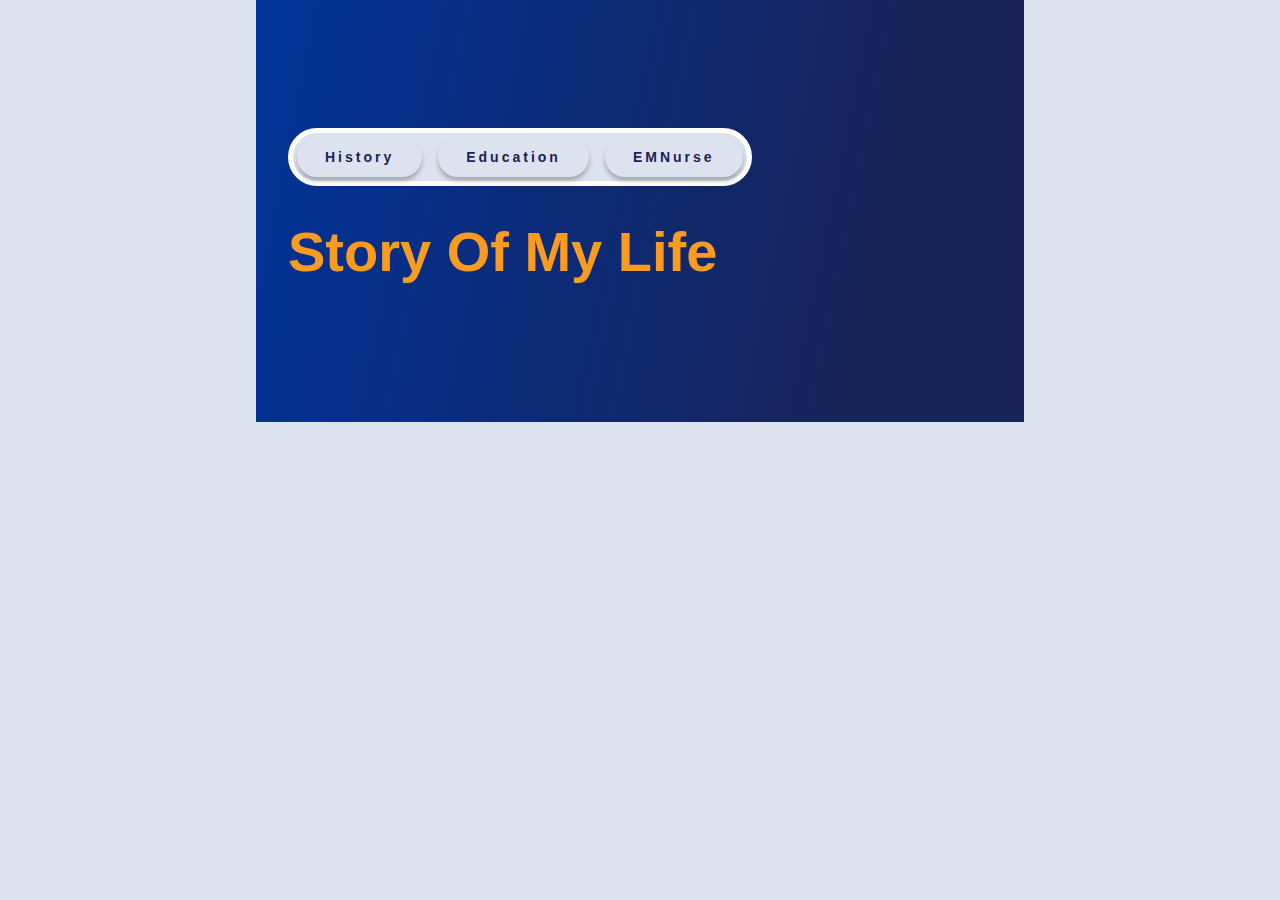
<file: tabpractice.html>
<!DOCTYPE html>
<html lang="en">
<head>
    <meta charset="UTF-8">
    <meta http-equiv="X-UA-Compatible" content="IE=edge">
    <meta name="viewport" content="width=device-width, initial-scale=1.0">
    <title>Tab Practice</title>
    <link rel="stylesheet" href="/css/style.css">

    <style>
        section {
  max-width:768px;
  margin-inline:auto;
}
/* Style the tab */
/* .tab {
  overflow: hidden;
  border: 1px solid #ccc;
  background-color: #f1f1f1;
} */

Style the buttons that are used to open the tab content
.tab button {
  /* background-color: inherit;
  float: left;
  border: none;
  outline: none;
  cursor: pointer;
  padding: 14px 16px; */
    transition: all 0.9s ease;
}
.tabcontent {
    animation: fadeEffect 2s; /* Fading effect takes 1 second */
}

/* Go from zero to full opacity */
@keyframes fadeEffect {
  from {opacity: 0;}
  to {opacity: 1;}
}

/* Change background color of buttons on hover */
/* .tab button:hover {
  background-color: #ddd;
} */

/* Create an active/current tablink class */
/* .tab button.active {
  background-color: #ccc;
} */

/* Style the tab content */
/* .tabcontent {
  display: none;
  padding: 6px 12px;
  border: 1px solid #ccc;
  border-top: none;
} */
    </style>
</head>
<body>
    <section class="about-hero-section is-primary-gradient">
        <div class="container is-flex">

            <div class="hero-accordion">
                <div class="accordion-container is-flex is-flex-column">

                    <!-- Tab Content -->
                    <div class="accordion-body tabcontent" id="History">
                            <p class="fs-med">
                                I've always loved playing around with PCs since I got introduced to it as teenager in High School. I’ve been fixing PC software issues since.
                                I've been doing freelance computer software repairs over a decade now.
                                I started dabbling in web design and coding  about 2 years ago and improving by the day.
                            </p>
                    </div>
                    <div class="accordion-body tabcontent" id="Education">
                            <p class="fs-med">
                                I’ve schooled everywhere including the School of Hard Knocks, only, don't readily remember my experiences there.
                            </p>
                    </div>
                    <div class="accordion-body tabcontent" id="Emnurse">
                            <p class="fs-med">
                                Hey thank you very much!
                                It worked!
                                But can you tell me how to give a border to this type of triangle?(As it is only made up of the border of a div!!)
                            </p>
                    </div>

                    <!-- Tab Controls/ TabLinks -->
                    <div class="accordion-ctrls is-flex tab">
                        <button class="btn accord-btn tablinks" onclick="openMe(event, 'History')">History</button>
                        <button class="btn accord-btn tablinks" onclick="openMe(event, 'Education')">Education</button>
                        <button class="btn accord-btn tablinks" onclick="openMe(event, 'Emnurse')">EMNurse</button>
                    </div>
                </div>
                <div class="accord-title">
                    <h2 class="title-is-h1 is-accent">Story Of My Life</h2>
                </div>
            </div>
        </div>
    </section>


    <script src="/js/script.js"></script>
</body>
</html>
</file>
<file: css/style.css>
:root {
    --clr-txt: #172357;
    --clr-primary: hsl(229,58%,22%);
    --clr-primary-gradient: linear-gradient(101.46deg, #003399 0%, #182359 79.22%);
    --clr-accent: hsl(34,94%,55%);
    --clr-accent-gradient:  linear-gradient(93.68deg, #CC6102 14.93%, #F0942D 100%);
    --clr-bg-skyblue: hsl(221, 32%, 90%);
    

    --ff-title: 'Arima Madurai', helvetica, sans-serif, cursive;
    --ff-serif: "Crimson Pro", serif;
    --ff-sans: 'Montserrat', Arial, Helvetica, sans-serif;
    /* --ff-logo: "Betterfly", sans-serif; */
}


/* Box sizing rules */
*,
*::before,
*::after {
  box-sizing: border-box;
}

/* Remove default margin */
body,
h1,
h2,
h3,
h4,
h5,
h6,
p,
figure,
blockquote,
dl,
dd {
  margin: 0;
}

/* Remove list styles on ul, ol elements with a list role, which suggests default styling will be removed */
ul[role='list'],
ol[role='list'] {
  list-style: none;
}
ul, ol, li, menu {
    list-style: none;
    padding: 0;
    margin: 0;
}

/* Set core root defaults */
html:focus-within {
  scroll-behavior: smooth;
}

html {
  box-sizing: border-box;
  font-family: var(--ff-sans);
}

/* Set core body defaults */
body {
  min-height: 100vh;
  text-rendering: optimizeSpeed;
  line-height: 1.5;
  font-family: 'Montserrat', Arial, Helvetica, sans-serif;
  background-color: var(--clr-bg-skyblue);
  color: white;
}

/* A elements that don't have a class get default styles */
a:not([class]) {
  text-decoration-skip-ink: auto;
  color: white;
}
a {
    text-decoration: none;
    display: inline-block;
}

/* Make images easier to work with */
img,
picture {
  max-width: 100%;
  display: block;
}

/* Inherit fonts for inputs and buttons */
input,
button,
textarea,
select {
  font: inherit;
}
button {
    all: unset;
}
/* Remove all animations, transitions and smooth scroll for people that prefer not to see them */
@media (prefers-reduced-motion: reduce) {
  html:focus-within {
   scroll-behavior: auto;
  }
  
  *,
  *::before,
  *::after {
    animation-duration: 0.01ms !important;
    animation-iteration-count: 1 !important;
    transition-duration: 0.01ms !important;
    scroll-behavior: auto !important;
  }
}

/* TYPOGRAPHY */
h1, h2, h3, h4, h5, h6, .nav-list, summary, .btn {
    font-family: var(--ff-title);
    font-weight: 700;
}

/* Heading font size */
.title-is-h1 {
    font-size: 3.5rem;
 
}
.subtitle-is-h2 {
    font-size: 3rem;
    text-transform: capitalize;
}
.subtitle-is-h3 {
    font-size: 2.5rem;
}
.subtitle-is-h4 {
    font-size: 2rem;
    line-height: 2rem;
}
.subtitle-is-h5 {
    font-size: 1.5rem;
}
.subtitle-is-h6 {
    font-size: 1rem;
}
.fs-extra-lrg {
    font-size: 8rem;
    line-height: 125px;
    color: var(--clr-primary);
    max-width: 450px;
    font-weight: 400;
}

/* Body font size */
.fs-small {
    font-size: 1rem;
}
.fs-med {
    font-size: 1.125rem;
    line-height: 1.75;
}
.fs-lrg {
    font-size: 1rem;
}


/* BUTTONS */
.btn {
    font-size: 0.875em;
    font-weight: 700;
    line-height: 0.875em;
    letter-spacing: 3px;
    text-transform: uppercase;
    padding: 1em 1.5em;
    border-radius: 0.313em;
    /* color: var(--clr-bg-skyblue);
    background-image: var(--clr-accent-gradient); */
    /* display: inline-block; */
}
.btn:hover, .btn:active {
    background-color: var(--clr-accent);
    color: white;
}
.btn-is-lrg {
    font-size: 1em;
}
.btn-is-small {
    font-size: 0.75em;
}
.btn-grp {
    display: inline-flex;
    gap: 2rem;
    margin-top: 4rem;
}
.btn>img {
    margin-inline: auto;
    padding-bottom: 0.5rem;
}

.is-inline-link {
    color: unset;
    text-decoration: underline;
}
.is-inline-link:hover {
    text-decoration: none;
    color: var(--clr-accent);
}

.navlink:hover {
    text-decoration: underline;
}

/* Accordion buttons OLD */
/* .accord-btn {
    padding: 1em 2em;
    background-image: var(--clr-primary-gradient);
    color: white;
    box-shadow: 0px 4px 4px rgba(0, 0, 0, 0.25);
    border-radius: 10em;
    text-transform: none;
}
.accord-btn:hover, .accord-btn:active {
    background-image: unset;
    background-color: var(--clr-primary);
    border-radius: inherit;
    cursor: pointer;
}
.accord-btn .disabled {
    background-color: unset;
    color: var(--clr-primary);
} */


/* Accordion NEW */
.accord-btn {
    padding: 1em 2em;
    width: 100%;
    text-align: center;
    color: var(--clr-primary);
    box-shadow: 0px 4px 4px rgba(0, 0, 0, 0.25);
    border-radius: 10em;
    text-transform: none;
}
.accord-btn:hover, .accord-btn:active, .accord-btn:focus-within, .active {
    background-image: var(--clr-primary-gradient);
    color: var(--clr-accent-gradient);
    cursor: pointer;
}

.accordion {
    background-image: var(--clr-primary-gradient);
    padding: 84px 54px;
    border-radius: 10px;
}
.accordion-container {
    text-align: right;
}
.accordion-ctrls {
    background-color: var(--clr-bg-skyblue);
    border: 5px solid white;
    border-radius: 5em;
    gap: 1rem;
    padding: 0.25rem;
    margin-left: auto;
    margin-bottom: 3rem;
    max-width: 540px;
    /* align-self: flex-end; */
}
.accordion-text {
    height: 4rem;
    margin-bottom: 2em;
    max-width: 540px;
    text-align: right;
    margin-left: auto;
}

.accordion-link-container {
    gap: 1.5rem;
    margin-left: auto;
}
#IDevelop .accordion-link-container {
    max-width: 450px;
}
.accordion-link {
    background-color: var(--clr-bg-skyblue);
    padding: 1em;
    border-radius: 10px;
    font-family: var(--ff-title);
    border-bottom: 3px solid var(--clr-accent);
    width: 100%;
    max-width: 140px;
    box-shadow: 6px 0px 24px rgba(0, 0, 0, 0.05), 0px 6px 24px rgba(0, 0, 0, 0.05);
    transition: all 300ms ease;
}
.accordion-link:hover {
    transform: translateY(-2px);
}
.accordion-link a {
    display: flex;
    flex-direction: column;
    align-items: center;
    gap: 0.5em;
    color: var(--clr-primary);
}
.accordion-link img {
    width: 56px;
}

.tabcontent {
    /* visibility: hidden; */
    display: none;
}

/* LAYOUT */
.container {
    max-width: 1280px;
    margin-inline: auto;
    /* padding: 0 32px; */
}

section {
    /* margin: 128px 0; */
    padding: 128px 2rem;
    position: relative;
    /* max-width: 1360px; */
    margin-inline: auto;
}
/* section::after {
    content: url(/images/section\ break.svg);
    position: absolute;
    bottom: 0;
    left: 0;
    right: 0;
} */
.section-header-huge {
    /* padding: 94px 24px; */
    background-color: var(--clr-bg-skyblue);
    box-shadow: -12px -12px 24px rgba(0, 0, 0, 0.05), 12px 12px 24px rgba(0, 0, 0, 0.05);
    border-radius: 10px;

}
.is-flex {
    display: flex;
    justify-content: space-between;
    align-items: center;
}
.is-flex-column {
    flex-direction: column;
}
.is-column-reverse {
    flex-flow: column-reverse;
}
.is-row-reverse {
    flex-flow: row-reverse;
}
.is-grid {
    display: grid;
}
.is-2-column {
    grid-template-columns: 1fr 1fr;
}
.is-span-2 {
    grid-column: span 2;
}

.is-centered {
    text-align: center;
}



/* GENERAL STYLING */


.is-accent {
    color: var(--clr-accent);
}
.is-primary {
    color: var(--clr-primary);
}
.is-primary-gradient {
    background-image: var(--clr-primary-gradient);
}
.is-bg-light {
    background-color: var(--clr-bg-skyblue);
}
.is-text-white {
    color: white;
}
.lotus img{
    margin-inline: auto;
}




/* header {
  padding: 1rem 0;
} */
header {
    /* box-shadow: 1px 1px 2px red; */
    position: sticky;
    top: 0px;
    /* height: 80px; */
    z-index: 1000;
    background-color: var(--clr-bg-skyblue);
    color: var(--clr-primary);
    box-shadow: 4px 4px 4px rgba(0, 0, 0, 0.25), 0px 100px 80px rgba(0, 0, 0, 0.07), 0px 41.7776px 33.4221px rgba(0, 0, 0, 0.0503198), 0px 22.3363px 17.869px rgba(0, 0, 0, 0.0417275), 0px 12.5216px 10.0172px rgba(0, 0, 0, 0.035), 0px 6.6501px 5.32008px rgba(0, 0, 0, 0.0282725), 0px 2.76726px 2.21381px rgba(0, 0, 0, 0.0196802);
}

header>.container {
    display: grid;
    grid-template-columns: 300px auto;
    align-items: center;
    /* height: 64px;
    position: sticky;
    top: 0px; */
    /* compensate for shadow with negative margin */
    margin-top: -16px;
    /* content should fall over shadow and cover */
    z-index: 1003;
}

.logo-container {
    display: flex;
    align-items: center;
    font-family: var(--ff-title);
    font-size: 18px;
}
.logo-img {
    border-radius: 500px; 
    border: 10px solid transparent;
}
.me {
    text-decoration: none;
    color: var(--clr-primary);
    width: 20%;
    line-height: 1;
    transition: all 300ms ease;
}
.me:hover {
    color: var(--clr-accent);
}
.navigation {
    justify-self: end;
    padding-inline-start: 0;
}

.header-nav {
    display: flex;
    justify-content: space-around;
    /* align-items: center; */
    gap: 32px;
    max-width: 768px;
}

.nav-list {
    /* padding: 1rem 3rem;*/
    text-transform: uppercase;
    letter-spacing: 2px;
    font-size: 14px;
    font-weight: 700;
    color: var(--clr-primary);
    /* opacity: 55%; */
    transition: all 300ms ease-in-out;
}
.nav-list:hover {
    opacity: 100%;
    cursor: pointer;
    color: var(--clr-accent);
}
.current {
    border-bottom: 2px solid var(--clr-accent);
}

/* HERO SECTION */

.hero-section {
    /* background-color: #00d4ff;
    background-color: #090979;
    background-color: #020024; */
    /* background: rgb(2,0,36);
    background: linear-gradient(90deg, rgba(2,0,36,1) 0%, rgba(9,9,121,1) 35%, rgba(0,212,255,1) 100%);
    background: linear-gradient(0deg, rgba(2,0,36,1) 0%, rgba(9,9,121,1) 13%, rgba(0,212,255,1) 100%); */
    /* background: #00135c;
    background: linear-gradient(0deg, rgba(0,19,92,1) 0%, rgba(0,51,179,1) 44%, rgba(0,212,255,1) 100%); 
    background: var(--clr-primary);
    background: linear-gradient(0deg, rgba(23,35,87,1) 0%, rgba(255,255,255,1) 100%);  */
    background: url(/images/icons-bg-blue.png) 0 50% no-repeat, linear-gradient(101.46deg, #003399 0%, #182359 79.22%);
    background-position:top right;
    background-size: contain;
    /* background-image: url(/images/icons-bg-blue.png);
    background-repeat: no-repeat;
    background-size:cover;
    background-position: bottom; */
    /* color: white; */
    /* padding: 128px 0; */
    /* margin: 128px 0; */
    height: 100vh;
    display: flex;
    align-items: center;
    /* position: relative; */
    max-width: unset;
}

/* .album-in {
    position: absolute;
    left: 0;
    bottom: -10em;
    padding: unset;
    margin-inline: 32px;
} */

.hero-content {
    padding: 0 0 8em 0;
    text-align: center;
}
.hero-intro {
    font-size: 4rem;
}
.name {
    font-weight: 500;
    font-size: 3rem;
}
.intro-role {
    font-size: 1.5rem;
}

.album {
    display: flex;
    justify-content: space-around;
    gap: 16px;
    margin-top: -25vh;
    margin-inline: 32px;
    max-width: 1280px;
    margin-inline: auto;
    position: relative;
}

/* .out {
    display: none;
} */


/* 2. INTRO SECTION */
.intro-text {
    margin-bottom: 2em;
}
.intro::after {
    content: url(images/section-break.svg);
    position: absolute;
    bottom: 0;
    left: 0;
    right: 0;
}


/* 3. CAN DO SECTION */
.can-do .container{
    align-items: stretch;
    gap: 1.5rem;
    position: relative;
}

.can-do .section-header-huge .section-title {
    padding-top: 2.5rem;
}
.section-content {
    gap: 24px;
    align-items: stretch;
}
/* .section-content .subtitle {
    margin-bottom: 1.5rem;
} */
.section-items {
    gap: 1.5rem;
    align-items: stretch;
}
.section-item {
    gap: 2rem;
    max-width: 410px;
    padding: 3.5rem 1.5rem;
    border-radius: 10px;
}
.section-item-head {
    align-items: flex-start;
    gap: 2rem;
}
.section-item-head .subtitle-is-h4 {
    max-width: 265px;
}




/* 4. MY TOOLS SECTION */
.tools-used {
    gap: 24px;
    align-items: stretch;
    max-width: 1360px;
}
.tools-used .section-content {
    width: 100%;
}
.tools-used .section-header-huge {
    padding: 0 24px;
    order: 2;
}
.tools-used .section-header-huge .section-title {
    padding-top: 2.5rem;
}
.section-item-body {
    max-width: 377px;
}
.promise .subtitle-is-h4 {
    position: relative;
}
.promise .subtitle-is-h4::after {
    content: "";
    background-color: var(--clr-accent);
    height: 4px;
    width: 56px;
    bottom: -10px;
    left: 0;
    position: absolute;
}

/* 5. PROMISE SECTION */

.promise {
    align-items: stretch;
    gap: 24px;
    max-width: 1360px;
}
.promise .section-header-huge {
    max-width: 408px;
    display: flex;
    align-items: center;
    padding: 1.5rem;
}
.promise .section-item {
    max-width: unset;
    align-items: flex-start;
    padding: 1.5rem;
}
.promise .section-item-head {
    align-items: center;
    gap: 2rem;
}

/* .promise .first {
    order: 1;
}
.promise .second {
    order: 2;
}
.promise .third {
    order: 3;
} */

/* .promise .section-header-huge .section-title {
    padding-top: 2.5rem;
} */


/* 6. MAIN CTA */
.main-cta .subtitle-is-h4 {
    margin-bottom: 2rem;
}
.cta-heading {
    max-width: 404px;
    line-height: 56px;
}
.cta-content {
    max-width: fit-content;
    gap: 2rem;
    margin-inline: auto;
}
.cta-content .fs-med {
    max-width: 412px;
}
.main-cta .btn {
    background-image: var(--clr-accent-gradient);
    color: white;
}


/* 7. FOOTER */
footer {
    margin-top: 128px;
    padding-top: 80px;
}
.footer .logo-container{
    justify-content: center;
    margin-bottom: 1.5rem;
}
.footer-nav {
    justify-content: center;
    gap: 1.4rem;
    margin-bottom: 1.5rem;
}
.footer a {
    color: white;
}
.footer-divider {
    border-bottom: 0.5px solid var(--clr-accent);
    border-top: 0.5px solid var(--clr-accent);
    height: 24px;
    width: 75%;
    margin-inline: auto;
    margin-bottom: 1.5rem;
}
.social-media {
    justify-content: center;
    gap: 2rem;
    margin-bottom: 1.5rem;
}
.credit {    
    padding-bottom: 1.5rem;
}





/* 
ABOUT ME PAGE ABOUT ME PAGE ABOUT ME PAGE ABOUT ME PAGE
*/

/* General Styling */
.proof-logo {
    max-width: 160px;
}
/* About Me Hero */
/* .about-hero-section {
    height: 687px;
} */
.hero-img-container {
    max-width: 530px;
}
.hero-accordion {
    max-width: 630px;
}
.hero-accordion .accordion-container {
    text-align: unset;
    align-items: flex-start;
    gap: 1.5rem;
}
.hero-accordion .accordion {
    padding: 2rem 0;
}
.hero-accordion .accordion-text {
    height: unset;
}
.hero-accordion .accordion-ctrls {
    margin: unset;
    margin-bottom: 1.5rem;
}

/* Social Proof Section */
.social-proof-container {
    justify-content: unset;
    gap: 2rem;
    max-width: fit-content;
    margin-inline: auto;
    padding: 1rem;
}


/* Testimonial Section */
.testimonial-section .container {
    max-width: 944px;
}
.testi-head {
    margin-bottom: 3.5rem;
}
.testi-card-container {
    gap: 32px;
    text-align: center;
    color: var(--clr-primary);
}
.testi-card-content {
    gap: 2rem;
    align-items: unset;
}
.testi-card {
    border-radius: 10px;
    padding: 1.5rem;
    gap: 1.4rem;
    width: 384px;
}
blockquote.fs-med {
    max-width: 336px;
}
.testi-credit {
    gap: 1.4rem;
}
.testi-img-grp {
    justify-content: unset;
}
.testi-giver {
    width: 96px;
}
.testi-logo {
    margin-left: -18px;
    width: 96px;
    height: 96px;
    background-color: var(--clr-bg-skyblue);
    border-radius: 50%;
    display: flex;
    justify-content: center;
    align-items: center;
    opacity: 0.75;
    box-shadow: 0px 4px 4px rgba(0, 0, 0, 0.15);
}


/* FAQ Section */
.faq {
    color: var(--clr-primary);
    position: relative;
}
.faq .container::before {
    position: absolute;
    content: url("images/about-imgs/Subtract-1.svg");
    top: 0;
    left: 0;
    z-index: 0;
    opacity: 25%;
}
.faq .container::after {
    position: absolute;
    content: url("images/about-imgs/Subtract.svg");
    bottom: 0;
    right: 0;
    z-index: -1;
    opacity: 25%;
}
.faq .section-head {
    margin-bottom: 4rem;
}
.faq-content {
    display: grid;
    grid-template-columns: repeat(auto-fit, minmax(570px, 1fr));
}
.query {
    max-width: 570px;
    padding: 16px;
    border: 0.2px solid var(--clr-primary);
    border-radius: 5px;
}
/* .query:not(:last-of-type) {
    margin-bottom: 1rem;
} */
.query {
    margin-bottom: 1rem;
}

/* CONTACT Section */
/* .contact-section {
    height: 100vh;
} */
.section-head {
    margin-bottom: 4rem;
}
.contact-section .section-contents {
    /* max-height: 576px; */
    align-items: flex-end;
    gap: 6rem;
}
.contact-form {
    width: 100%;
    max-width: 688px;
}
.contact-form .is-flex {
    gap: 1.5rem;
    width: 100%;
}
.contact-form_head {
    margin-bottom: 3rem;
    text-align: center;
}
.contact-form_form {
    align-items:flex-end;
}
.contact-input, textarea {
    width: 100%;
    padding: 1rem 1.5rem;
    background-color: var(--clr-bg-skyblue);
    border: 0;
    border-radius: 5px;
}
.form-button {
    cursor: pointer;
    border: 0;
    background-image: var(--clr-accent-gradient);
}

.contact-section-img {
    max-width: 560px;
}






/* 
CONTACT ME PAGE  CONTACT ME PAGE  CONTACT ME PAGE
*/
.contact-hero-section {
    max-width: 768px;
}
.contact-title {
    text-transform: capitalize;
    line-height: 4rem;
    margin-bottom: 2rem;
}
.contact-hero-section .btn {
    background-image: var(--clr-accent-gradient);
    color: white;
}













































/* E-CARE TEST */
/* .e-care {
    color: #172357;
} */

/* Typography */
/* .section-title {
    font-size: 56px;
} */
.section-subtitle {
    font-size: 24px;
    color: var(--clr-accent);
}
.card-title {
    font-size: 24px;
    font-weight: 700;
}

.section-intro {
    text-align: left;
    max-width: 768px;
    margin-inline: auto;
}

.section-body {
    display: grid;
    gap: 32px;
}

.card-container {
    display: grid;
    /* grid-template-columns: repeat(auto-fit, minmax(350px, 405px)); */
    grid-template-columns: repeat(3, 1fr);
    gap: 32px;
    /* position: relative; */
}
.cond-card {
    display: flex;
    padding: 24px;
    gap: 24px;
    /*max-width: 405px;
    */background-color: #C3D9C4;
    border-bottom: 8px solid var(--clr-accent);
    border-radius: 10px;
    -webkit-border-radius: 10px;
    -moz-border-radius: 10px;
    -ms-border-radius: 10px;
    -o-border-radius: 10px;
    transition: all 300ms ease;
    -webkit-transition: all 300ms ease;
    -moz-transition: all 300ms ease;
    -ms-transition: all 300ms ease;
    -o-transition: all 300ms ease;
    position: relative;
    box-shadow: 0px 2.767256498336792px 2.2138051986694336px 0px hsla(240, 63%, 6%, 0.07), 0px 6.650102138519287px 5.32008171081543px 0px hsla(240, 63%, 6%, 0.05), 0px 12.521552085876465px 10.017241477966309px 0px hsla(240, 63%, 6%, 0.04), 0px 22.3363094329834px 17.869047164916992px 0px hsla(240, 63%, 6%, 0.04), 0px 41.777610778808594px 33.422088623046875px 0px hsla(240, 63%, 6%, 0.03), 0px 100px 80px 0px hsla(240, 63%, 6%, 0.02);

} 
.cond-card:after:hover {
    content: "";
    height: 10px;
    width: 10%;
    top: 0;
    left: 0;
    background-color: var(--clr-primary);
    position: absolute;
    transform: translateX(-100%);
    transition: transform 300ms ease;
}
.cond-card:hover {
    cursor: pointer;
    transform: translateY(-10px) rotate(1deg);
    /* -webkit-transform:;
    -moz-transform:;
    -ms-transform:;
    -o-transform:; */
    border-bottom: 8px solid var(--clr-primary);
}
.card-text {
    text-align: left;
}
.cond-card .body {
    font-size: 16px;
}
</file>
